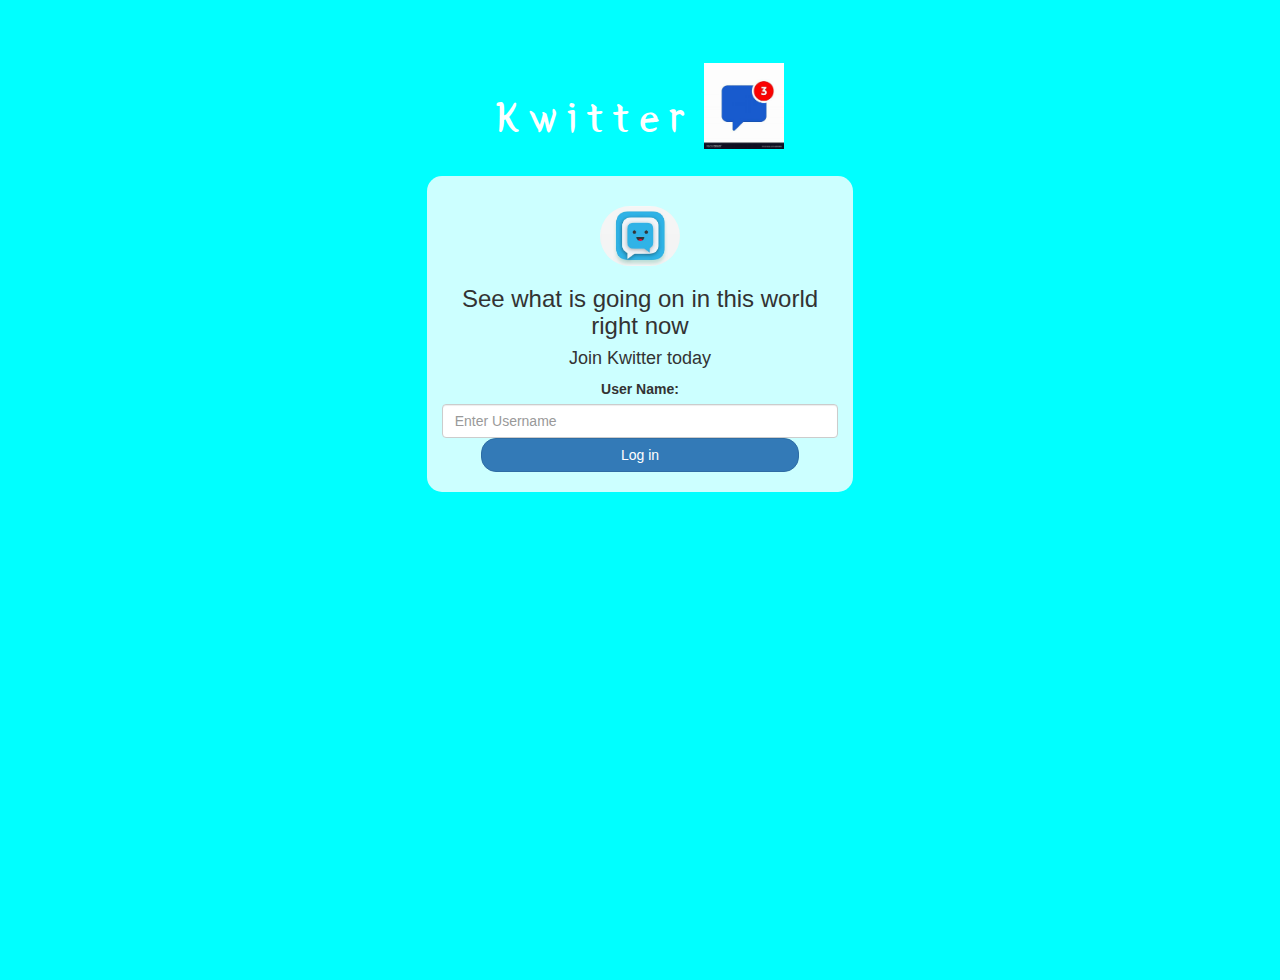
<file: index.html>
<!DOCTYPE html>
<html>
<head>
	<title>Kwitter</title>
<link href="https://fonts.googleapis.com/css?family=Yeon+Sung&display=swap" rel="stylesheet"><meta name="viewport" content="width=device-width, initial-scale=1">

<link rel="stylesheet" href="https://maxcdn.bootstrapcdn.com/bootstrap/3.4.0/css/bootstrap.min.css">
<script src="https://ajax.googleapis.com/ajax/libs/jquery/3.4.1/jquery.min.js"></script>
<script src="https://maxcdn.bootstrapcdn.com/bootstrap/3.4.0/js/bootstrap.min.js"></script>

<link rel="stylesheet" type="text/css" href="kwitter.css">
<script src="kwitter.js"></script>
</head>
<body>
<center>
	<h1 class="header">	
		Kwitter	<sup>
	<img src="OIP (1).jpg">
	</sup>
</h1>
	<div class="col-lg-4 col-md-6 col-sm-6 col-xs-11 login_div">
	<img src="OIP.jpg" class="logo">
		<h3 >See what is going on in this world right now</h3>
		<h4 >Join Kwitter today</h4>
		<div class="form-group">
		  <label >User Name:</label>
			<input type="text" id="user_is_his_name-o" class="form-control" placeholder="Enter Username"
		</div>
		<button onclick="addser()" id="login_button" class="btn btn-primary">Log in</button>
		<br><br>
	</div>
</center>
</body>
</html>
</file>
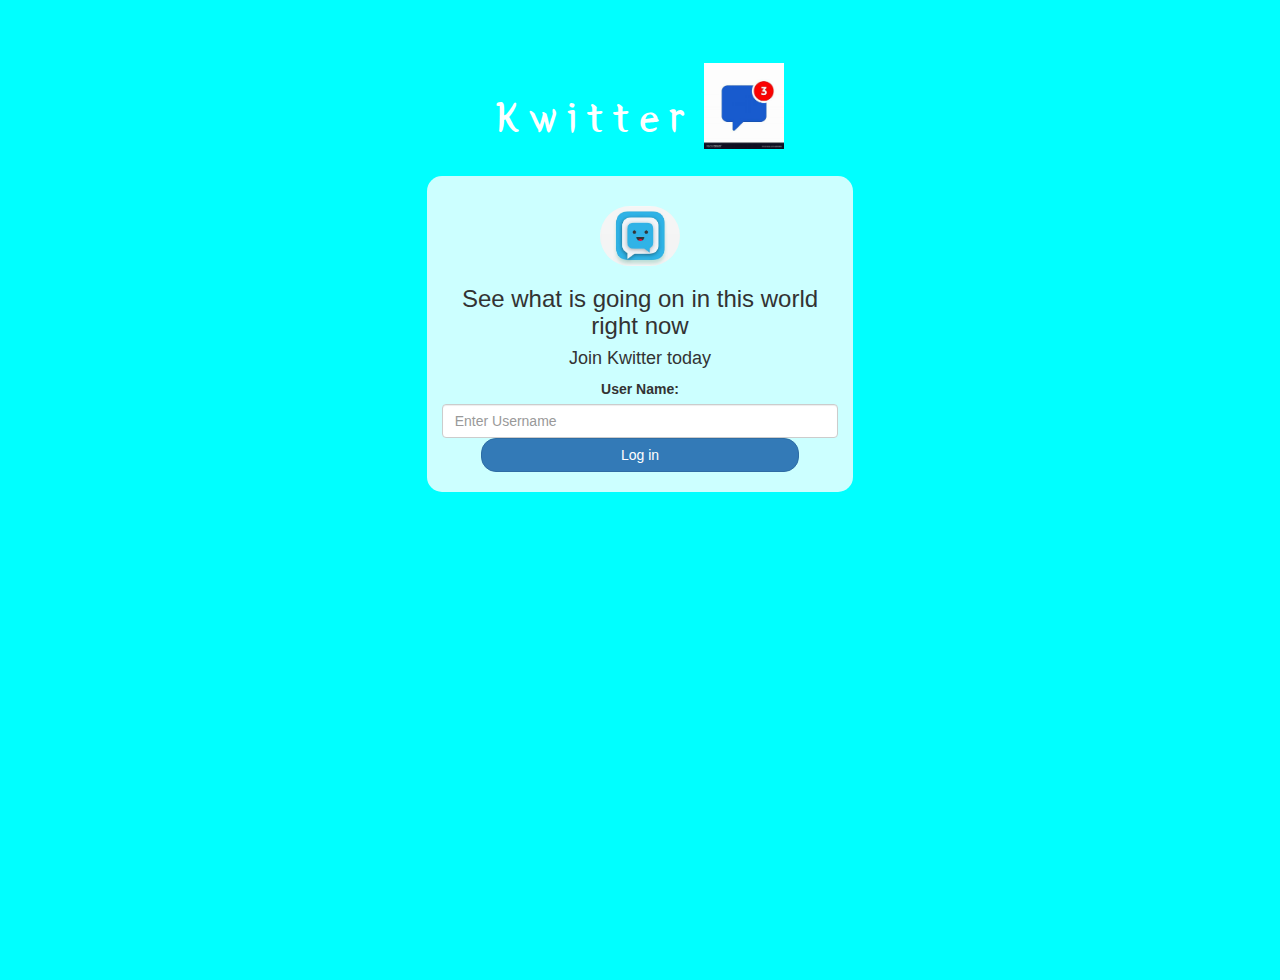
<file: kwitter.html>
<!DOCTYPE html>
<html>
<head>
	<title>Kwitter</title>
<link href="https://fonts.googleapis.com/css?family=Yeon+Sung&display=swap" rel="stylesheet"><meta name="viewport" content="width=device-width, initial-scale=1">

<link rel="stylesheet" href="https://maxcdn.bootstrapcdn.com/bootstrap/3.4.0/css/bootstrap.min.css">
<script src="https://ajax.googleapis.com/ajax/libs/jquery/3.4.1/jquery.min.js"></script>
<script src="https://maxcdn.bootstrapcdn.com/bootstrap/3.4.0/js/bootstrap.min.js"></script>

<link rel="stylesheet" type="text/css" href="kwitter.css">
<script src="kwitter.js"></script>
</head>
<body>
<center>
	<h1 class="header">	
		Kwitter	<sup>
	<img src="OIP (1).jpg">
	</sup>
</h1>
	<div class="col-lg-4 col-md-6 col-sm-6 col-xs-11 login_div">
	<img src="OIP.jpg" class="logo">
		<h3 >See what is going on in this world right now</h3>
		<h4 >Join Kwitter today</h4>
		<div class="form-group">
		  <label >User Name:</label>
			<input type="text" id="user_is_his_name-o" class="form-control" placeholder="Enter Username"
		</div>
		<button onclick="addser()" id="login_button" class="btn btn-primary">Log in</button>
		<br><br>
	</div>
</center>
</body>
</html>
</file>
<file: kwitter.css>
html, body
{
  height: 100%;
  margin: 0;
}

body
{
background-color:aqua
}

.header
{
	color: white;font-family: 'Yeon Sung';font-size: 45px;letter-spacing: 10px;margin-top: 80px;
}
.header img
{
	width: 80px;margin-left: -15px;
}

.login_div
{
	background: rgba(255,255,255,0.8);float: none;border-radius: 15px;
}

.logo
{
	width: 80px;margin-top: 30px;border-radius: 40px;
}

#login_button
{
	width: 80%;border-radius: 15px;
}

.room_name
{
	cursor: pointer;
	font-size: 20px;
}


#logout
{
	font-size: 20px; float: right;
}


#output
{
	padding: 10px; width:80%;background: rgba(255,255,255,0.8);border-radius: 15px;
}

.input_div_room_page
{
	width: 80%;
}

.input_div label
{
	color: white;font-size: 20px;
}


.input_div_message_page
{
	position: fixed;bottom: 0px;width: 100%;background: rgba(255,255,255,0.8);
}
.input_div_message_page label
{
	color: black;
}
.input_div_message_page #msg
{
	width: 80%;
}
.input_div_message_page button
{
	margin-top: 15px;
	width: 50%; 
}
.color_white
{
	color: white
}

.user_tick
{
	width:20px;
}
.message_h4
{
	padding-left:5px;color:grey;
}
</file>
